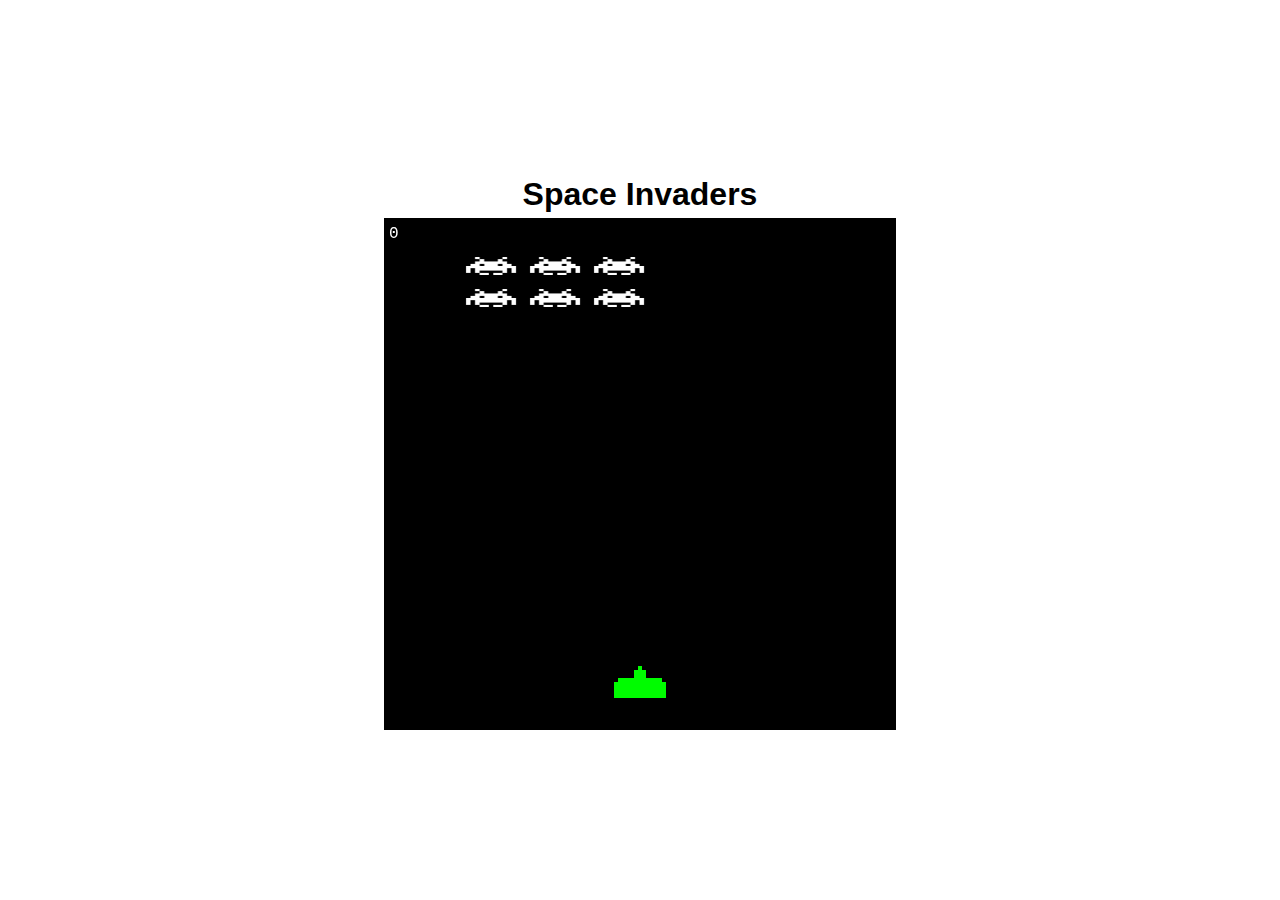
<file: game.html>
<!DOCTYPE html>
<html lang="en">
  <head>
    <meta charset="UTF-8" />
    <meta name="viewport" content="width=device-width, initial-scale=1.0" />
    <title>Space invaders</title>
    <link rel="stylesheet" href="css/reset.css" />
    <link rel="stylesheet" href="css/main.css" />
  </head>
  <body>
    <header></header>
    <main>
      <h1>Space Invaders</h1>
      <canvas id="board"></canvas>
    </main>
    <footer></footer>

    <script src="js/main.js"></script>
  </body>
</html>
</file>
<file: css/main.css>
body {
  text-align: center;
  font-family: "Roboto", sans-serif;
  display: flex;
  align-items: center;
  justify-content: center;
}

#board {
  background-color: black;
}
</file>
